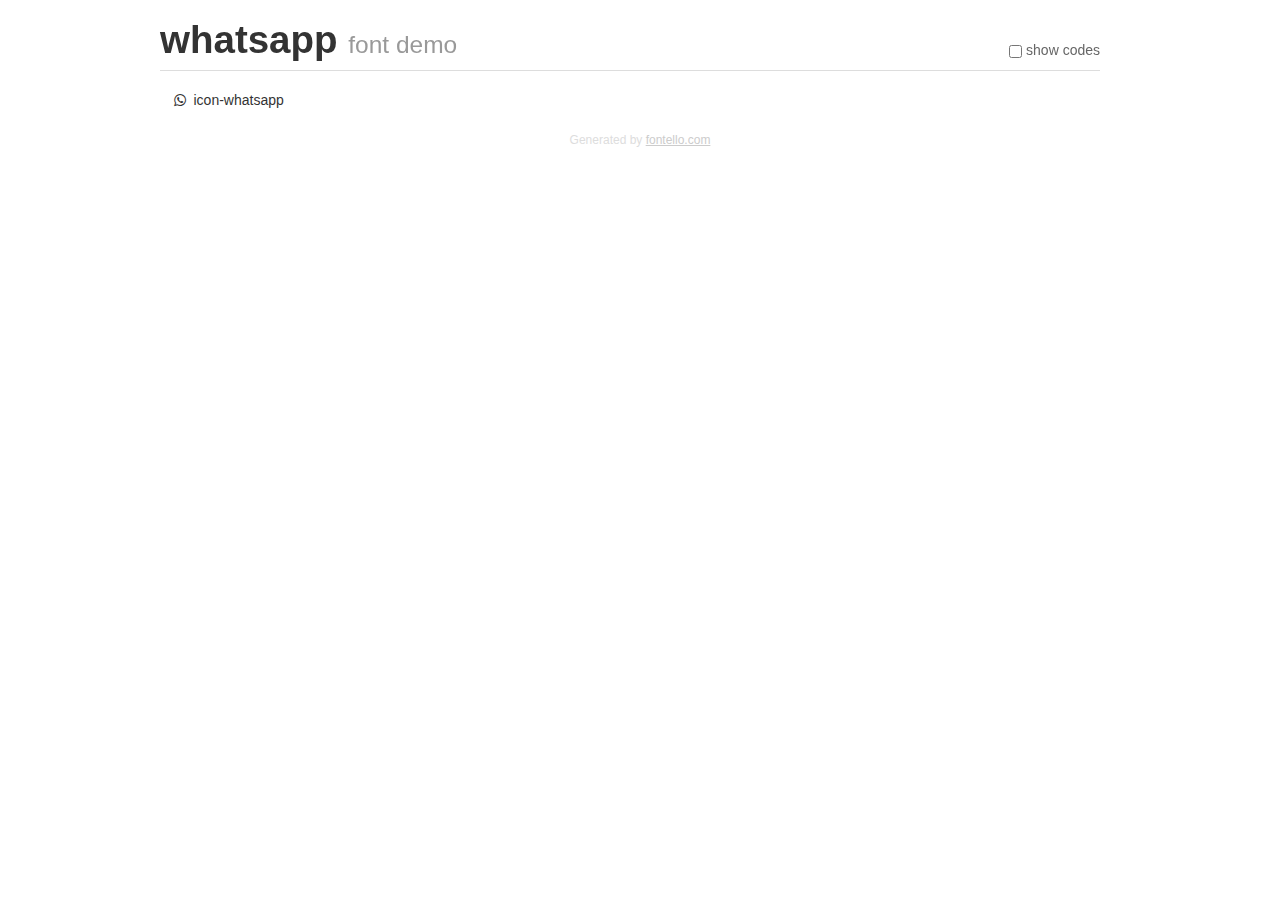
<file: proyecto2/css/fontello-bd994341/demo.html>
<!DOCTYPE html>
<html>
  <head>
  <!--[if lt IE 9]><script language="javascript" type="text/javascript" src="//html5shim.googlecode.com/svn/trunk/html5.js"></script><![endif]-->
  <meta charset="UTF-8">
  <style>
    html {
      font-size: 100%;
      -webkit-text-size-adjust: 100%;
      -ms-text-size-adjust: 100%;
    }
    a:focus {
      outline: thin dotted #333;
      outline: 5px auto -webkit-focus-ring-color;
      outline-offset: -2px;
    }
    a:hover,
    a:active {
      outline: 0;
    }
    input {
      margin: 0;
      font-size: 100%;
      vertical-align: middle;
      *overflow: visible;
      line-height: normal;
    }
    input::-moz-focus-inner {
      padding: 0;
      border: 0;
    }
    body {
      margin: 0;
      font-family: "Helvetica Neue", Helvetica, Arial, sans-serif;
      font-size: 14px;
      line-height: 20px;
      color: #333;
      background-color: #fff;
    }
    a {
      color: #08c;
      text-decoration: none;
    }
    a:hover {
      color: #005580;
      text-decoration: underline;
    }
    .row {
      margin-left: -20px;
      *zoom: 1;
    }
    .row:before,
    .row:after {
      display: table;
      content: "";
      line-height: 0;
    }
    .row:after {
      clear: both;
    }
    .span3 {
      float: left;
      min-height: 1px;
      margin-left: 20px;
      width: 220px;
    }
    .container {
      width: 940px;
      margin-right: auto;
      margin-left: auto;
      *zoom: 1;
    }
    .container:before,
    .container:after {
      display: table;
      content: "";
      line-height: 0;
    }
    .container:after {
      clear: both;
    }
    small {
      font-size: 85%;
    }
    h1 {
      margin: 10px 0;
      font-family: inherit;
      font-weight: bold;
      line-height: 20px;
      color: inherit;
      text-rendering: optimizelegibility;
      line-height: 40px;
      font-size: 38.5px;
    }
    h1 small {
      font-weight: normal;
      line-height: 1;
      color: #999;
      font-size: 24.5px;
    }

    body {
      margin-top: 90px;
    }
    .header {
      position: fixed;
      top: 0;
      left: 50%;
      margin-left: -480px;
      background-color: #fff;
      border-bottom: 1px solid #ddd;
      padding-top: 10px;
      z-index: 10;
    }
    .footer {
      color: #ddd;
      font-size: 12px;
      text-align: center;
      margin-top: 20px;
    }
    .footer a {
      color: #ccc;
      text-decoration: underline;
    }
    .the-icons {
      font-size: 14px;
      line-height: 24px;
    }
    .switch {
      position: absolute;
      right: 0;
      bottom: 10px;
      color: #666;
    }
    .switch input {
      margin-right: 0.3em;
    }
    .codesOn .i-name {
      display: none;
    }
    .codesOn .i-code {
      display: inline;
    }
    .i-code {
      display: none;
    }
    @font-face {
      font-family: 'whatsapp';
      src: url('./font/whatsapp.eot?17575692');
      src: url('./font/whatsapp.eot?17575692#iefix') format('embedded-opentype'),
           url('./font/whatsapp.woff?17575692') format('woff'),
           url('./font/whatsapp.ttf?17575692') format('truetype'),
           url('./font/whatsapp.svg?17575692#whatsapp') format('svg');
      font-weight: normal;
      font-style: normal;
    }
    .demo-icon {
      font-family: "whatsapp";
      font-style: normal;
      font-weight: normal;
      speak: never;
     
      display: inline-block;
      text-decoration: inherit;
      width: 1em;
      margin-right: .2em;
      text-align: center;
      /* opacity: .8; */
     
      /* For safety - reset parent styles, that can break glyph codes*/
      font-variant: normal;
      text-transform: none;
     
      /* fix buttons height, for twitter bootstrap */
      line-height: 1em;
     
      /* Animation center compensation - margins should be symmetric */
      /* remove if not needed */
      margin-left: .2em;
     
      /* You can be more comfortable with increased icons size */
      /* font-size: 120%; */
     
      /* Font smoothing. That was taken from TWBS */
      -webkit-font-smoothing: antialiased;
      -moz-osx-font-smoothing: grayscale;
     
      /* Uncomment for 3D effect */
      /* text-shadow: 1px 1px 1px rgba(127, 127, 127, 0.3); */
    }
    </style>
    <link rel="stylesheet" href="css/animation.css"><!--[if IE 7]><link rel="stylesheet" href="css/" + font.fontname + "-ie7.css"><![endif]-->
    <script>
      function toggleCodes(on) {
        var obj = document.getElementById('icons');
      
        if (on) {
          obj.className += ' codesOn';
        } else {
          obj.className = obj.className.replace(' codesOn', '');
        }
      }
    </script>
  </head>
  <body>
    <div class="container header">
      <h1>whatsapp <small>font demo</small></h1>
      <label class="switch">
        <input type="checkbox" onclick="toggleCodes(this.checked)">show codes
      </label>
    </div>
    <div class="container" id="icons">
      <div class="row">
        <div class="span3" title="Code: 0xf232">
          <i class="demo-icon icon-whatsapp">&#xf232;</i> <span class="i-name">icon-whatsapp</span><span class="i-code">0xf232</span>
        </div>
      </div>
    </div>
    <div class="container footer">Generated by <a href="https://fontello.com">fontello.com</a></div>
  </body>
</html>
</file>
<file: proyecto2/css/fontello-bd994341/css/animation.css>
/*
   Animation example, for spinners
*/
.animate-spin {
  -moz-animation: spin 2s infinite linear;
  -o-animation: spin 2s infinite linear;
  -webkit-animation: spin 2s infinite linear;
  animation: spin 2s infinite linear;
  display: inline-block;
}
@-moz-keyframes spin {
  0% {
    -moz-transform: rotate(0deg);
    -o-transform: rotate(0deg);
    -webkit-transform: rotate(0deg);
    transform: rotate(0deg);
  }

  100% {
    -moz-transform: rotate(359deg);
    -o-transform: rotate(359deg);
    -webkit-transform: rotate(359deg);
    transform: rotate(359deg);
  }
}
@-webkit-keyframes spin {
  0% {
    -moz-transform: rotate(0deg);
    -o-transform: rotate(0deg);
    -webkit-transform: rotate(0deg);
    transform: rotate(0deg);
  }

  100% {
    -moz-transform: rotate(359deg);
    -o-transform: rotate(359deg);
    -webkit-transform: rotate(359deg);
    transform: rotate(359deg);
  }
}
@-o-keyframes spin {
  0% {
    -moz-transform: rotate(0deg);
    -o-transform: rotate(0deg);
    -webkit-transform: rotate(0deg);
    transform: rotate(0deg);
  }

  100% {
    -moz-transform: rotate(359deg);
    -o-transform: rotate(359deg);
    -webkit-transform: rotate(359deg);
    transform: rotate(359deg);
  }
}
@-ms-keyframes spin {
  0% {
    -moz-transform: rotate(0deg);
    -o-transform: rotate(0deg);
    -webkit-transform: rotate(0deg);
    transform: rotate(0deg);
  }

  100% {
    -moz-transform: rotate(359deg);
    -o-transform: rotate(359deg);
    -webkit-transform: rotate(359deg);
    transform: rotate(359deg);
  }
}
@keyframes spin {
  0% {
    -moz-transform: rotate(0deg);
    -o-transform: rotate(0deg);
    -webkit-transform: rotate(0deg);
    transform: rotate(0deg);
  }

  100% {
    -moz-transform: rotate(359deg);
    -o-transform: rotate(359deg);
    -webkit-transform: rotate(359deg);
    transform: rotate(359deg);
  }
}
</file>
